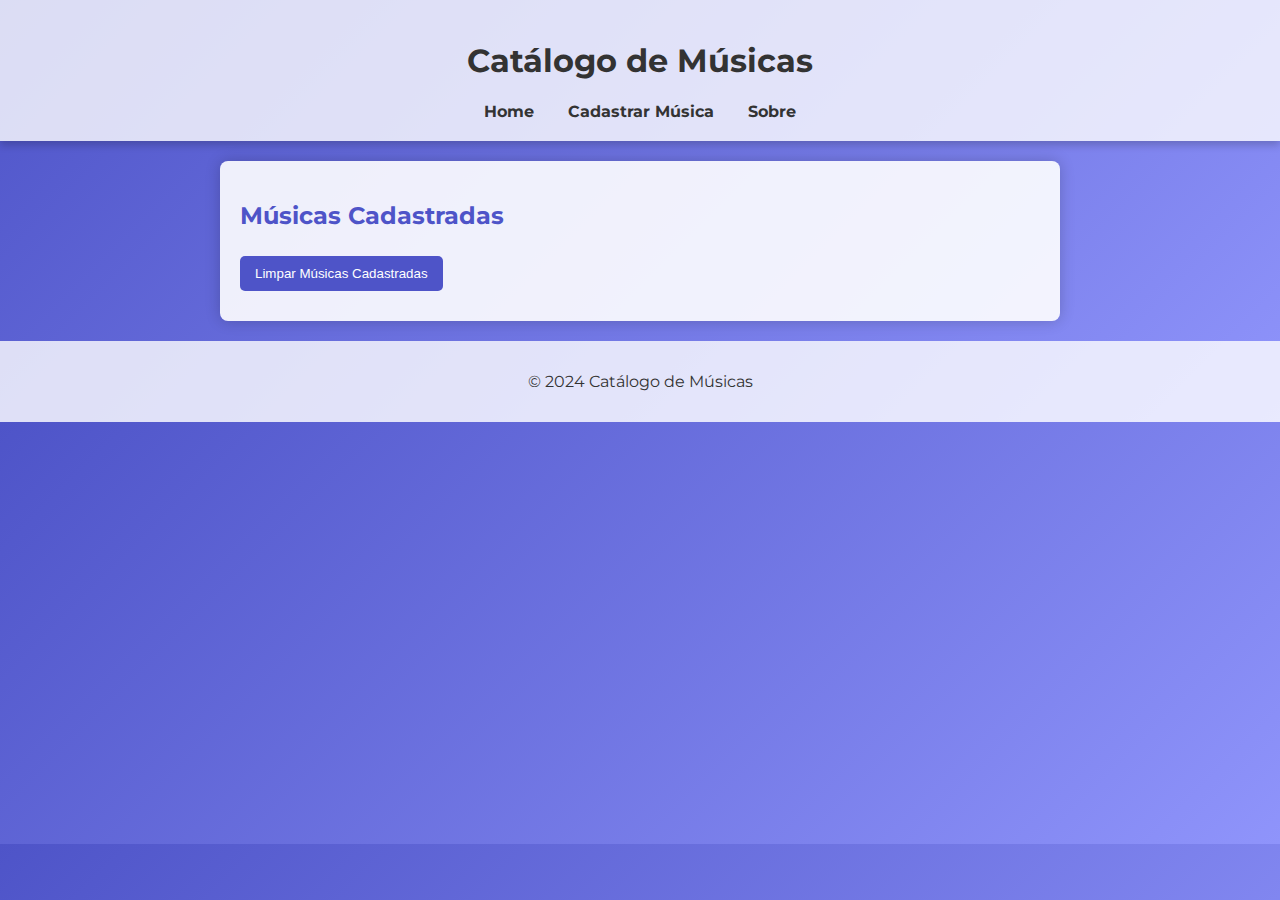
<file: index.html>
<!DOCTYPE html>
<html lang="pt-BR">
<head>
    <meta charset="UTF-8">
    <meta name="viewport" content="width=device-width, initial-scale=1.0">
    <link href="https://fonts.googleapis.com/css2?family=Montserrat:wght@400;700&display=swap" rel="stylesheet">
    <link rel="stylesheet" href="style.css">
    <title>Catálogo de Músicas</title>
</head>
<body>
    <header>
        <h1>Catálogo de Músicas</h1>
        <nav>
            <a href="index.html">Home</a>
            <a href="cadastro.html">Cadastrar Música</a>
            <a href="sobre.html">Sobre</a>
        </nav>
    </header>
    
    <main>
        <h2>Músicas Cadastradas</h2>
        <ul id="musicList"></ul>
        <button id="clearMusicBtn">Limpar Músicas Cadastradas</button>
    </main>

    <footer>
        <p>&copy; 2024 Catálogo de Músicas</p>
    </footer>

    <script src="script.js"></script>
</body>
</html>
</file>
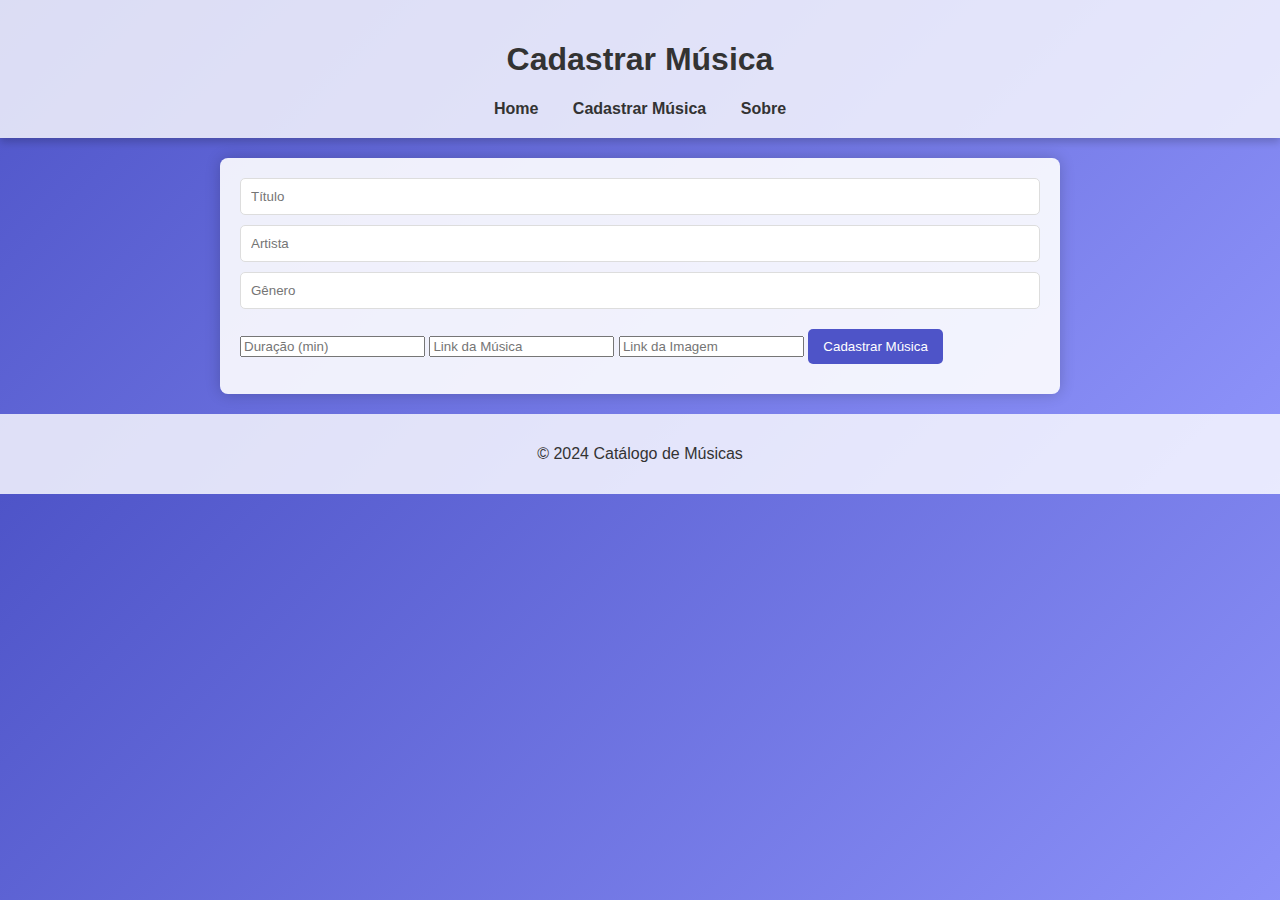
<file: cadastro.html>
<!DOCTYPE html>
<html lang="pt-BR">
<head>
    <meta charset="UTF-8">
    <meta name="viewport" content="width=device-width, initial-scale=1.0">
    <link rel="stylesheet" href="style.css">
    <title>Cadastrar Música</title>
</head>
<body>
    <header>
        <h1>Cadastrar Música</h1>
        <nav>
            <a href="index.html">Home</a>
            <a href="cadastro.html">Cadastrar Música</a>
            <a href="sobre.html">Sobre</a>
        </nav>
    </header>
    
    <main>
        <form id="musicForm">
            <input type="text" id="title" placeholder="Título" required>
            <input type="text" id="artist" placeholder="Artista" required>
            <input type="text" id="genre" placeholder="Gênero" required>
            <input type="number" id="duration" placeholder="Duração (min)" required>
            <input type="url" id="link" placeholder="Link da Música" required>
            <input type="url" id="imageLink" placeholder="Link da Imagem" required>
            <button type="submit">Cadastrar Música</button>
        </form>
    </main>

    <footer>
        <p>&copy; 2024 Catálogo de Músicas</p>
    </footer>

    <script src="script.js"></script>
</body>
</html>
</file>
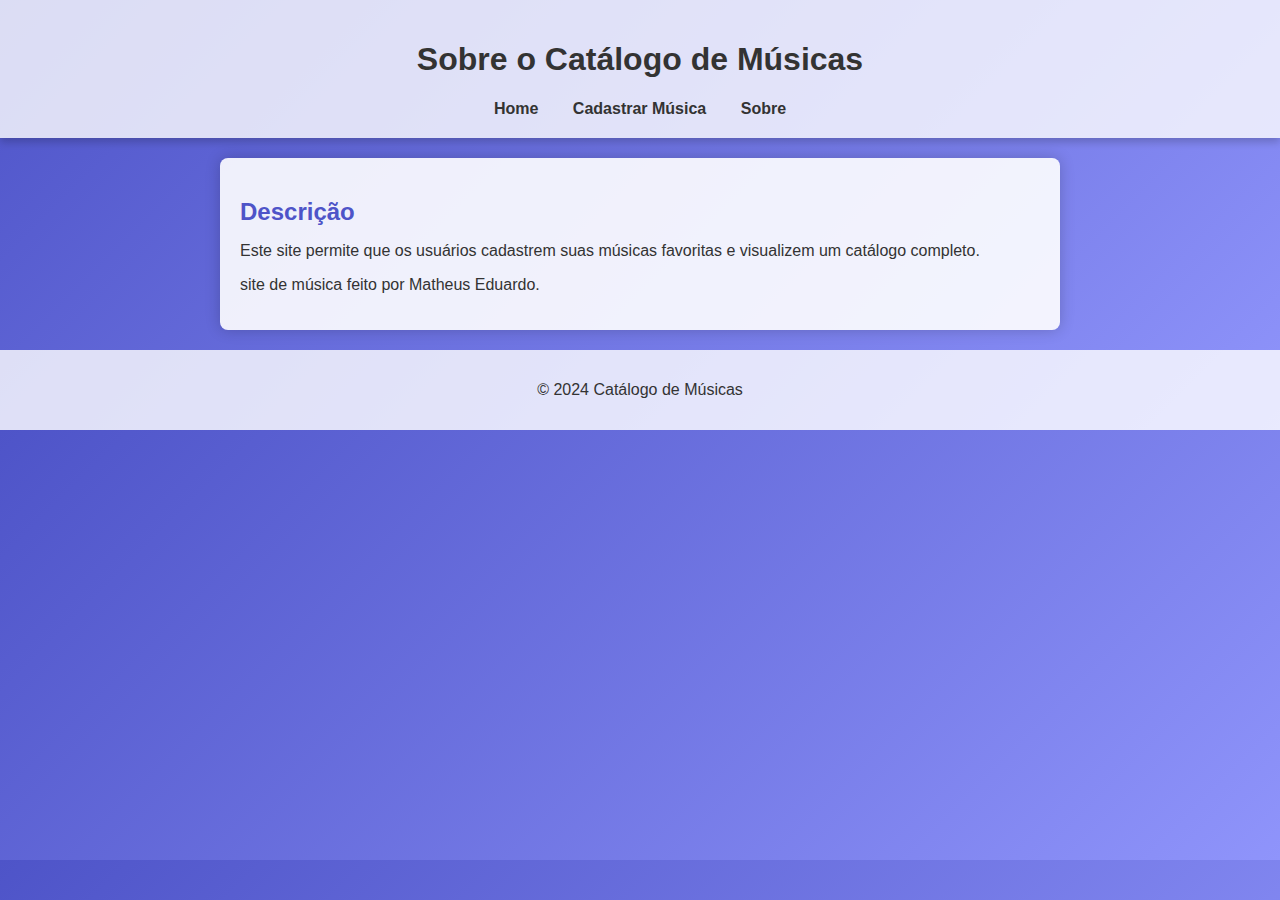
<file: sobre.html>
<!DOCTYPE html>
<html lang="pt-BR">
<head>
    <meta charset="UTF-8">
    <meta name="viewport" content="width=device-width, initial-scale=1.0">
    <link rel="stylesheet" href="style.css">
    <title>Sobre</title>
</head>
<body>
    <header>
        <h1>Sobre o Catálogo de Músicas</h1>
        <nav>
            <a href="index.html">Home</a>
            <a href="cadastro.html">Cadastrar Música</a>
            <a href="sobre.html">Sobre</a>
        </nav>
    </header>
    
    <main>
        <h2>Descrição</h2>
        <p>Este site permite que os usuários cadastrem suas músicas favoritas e visualizem um catálogo completo.</p>
        <p>site de música feito por Matheus Eduardo.</p>
    </main>

    <footer>
        <p>&copy; 2024 Catálogo de Músicas</p>
    </footer>
</body>
</html>
</file>
<file: style.css>
body {
    font-family: 'Montserrat', sans-serif;
    margin: 0;
    padding: 0;
    background: linear-gradient(135deg, #4e54c8, #8f94fb);
    color: #333;
}

header {
    background: rgba(255, 255, 255, 0.8);
    color: #333;
    padding: 20px 0;
    text-align: center;
    box-shadow: 0 4px 8px rgba(0, 0, 0, 0.2);
}

nav a {
    margin: 0 15px;
    color: #333;
    text-decoration: none;
    font-weight: 700;
}

nav a:hover {
    text-decoration: underline;
    color: #4e54c8;
}

main {
    max-width: 800px;
    margin: 20px auto;
    padding: 20px;
    background: rgba(255, 255, 255, 0.9);
    border-radius: 8px;
    box-shadow: 0 0 15px rgba(0, 0, 0, 0.2);
}

h2 {
    color: #4e54c8;
    margin-bottom: 15px;
}

ul {
    list-style: none;
    padding: 0;
}

li {
    display: flex;
    align-items: center;
    margin: 15px 0;
    padding: 10px;
    border: 1px solid #ddd;
    border-radius: 5px;
    background: #f9f9f9;
    transition: background 0.3s;
}

li:hover {
    background: #ececec;
}

li img {
    width: 50px;
    height: 50px;
    margin-right: 15px;
    border-radius: 5px;
}

button {
    background: #4e54c8;
    color: white;
    border: none;
    padding: 10px 15px;
    margin: 10px 0;
    border-radius: 5px;
    cursor: pointer;
    transition: background 0.3s;
}

button:hover {
    background: #3e44a8;
}

input[type="text"] {
    width: calc(100% - 22px);
    padding: 10px;
    margin-bottom: 10px;
    border: 1px solid #ddd;
    border-radius: 5px;
}

footer {
    text-align: center;
    margin-top: 20px;
    padding: 15px 0;
    background: rgba(255, 255, 255, 0.8);
    color: #333;
    position: relative;
    bottom: 0;
    width: 100%;
}
</file>
